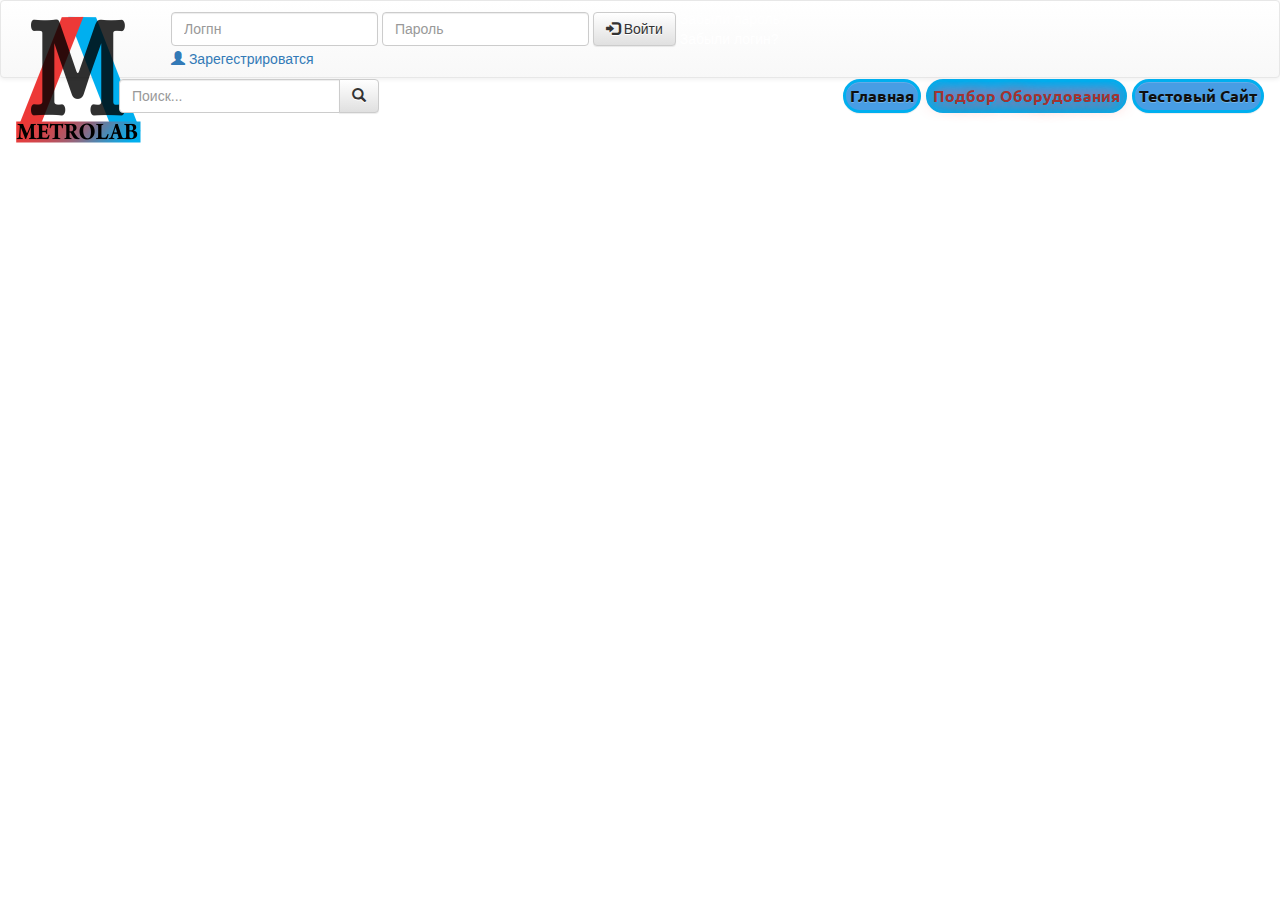
<file: index.html>
<!DOCTYPE html>
<html lang="en">
<head>
    <meta charset="utf-8">
    <meta http-equiv="X-UA-Compatible" content="IE=edge">
    <meta  http-equiv="Content-Type" content="text/html; charset=utf-8" />
    <meta  name="description" content="Мой первый сайт с самописным MVC движком" />
    <meta  name="keywords" content="тестовый сайт, MVC, MVC движок" />

    <meta name="viewport" content="width=device-width, initial-scale=1">
       <title>My Site witch Bootstrap</title>
    <link href="css/bootstrap.css" rel="stylesheet">
    <link href="css/bootstrap-theme.css" rel="stylesheet">
    <link href="https://fonts.googleapis.com/css?family=Ubuntu" rel="stylesheet">
    <link href="https://fonts.googleapis.com/css?family=Pangolin" rel="stylesheet">
    <link href="css/style.css" rel="stylesheet">
    <link href="favicon.ico" rel="shortcut icon" type="image/x-icon">
    <!--[if lt IE 9]>
    <script src="https://oss.maxcdn.com/html5shiv/3.7.3/html5shiv.min.js"></script>
    <script src="https://oss.maxcdn.com/respond/1.4.2/respond.min.js"></script>
    <![endif]-->
</head>
<body>
<div class="container-fluid">
    <header class="head">
        <nav class="navbar navbar-default">
            <div class="container-fluid">
                <!-- Brand and toggle get grouped for better mobile display -->
                <div class="navbar-header">
                    <button type="button" class="navbar-toggle collapsed" data-toggle="collapse" data-target="#site-header-navbar-collapse" aria-expanded="false">
                        <span class="sr-only">Toggle navigation</span>
                        <span class="icon-bar"></span>
                        <span class="icon-bar"></span>
                        <span class="icon-bar"></span>
                    </button>
                    <a class="navbar-brand" href="#"><img src="images/logo.png" alt="METROLAB"></a>
                    <form class="form-inline navbar-form navbar-left" name="auth" action="" method="post">
                        <div class="form-group">
                            <input type="text" class="form-control" id="login" placeholder="Логпн">
                        </div>
                        <div class="form-group">
                            <input type="password" class="form-control" id="password" placeholder="Пароль">
                        </div>
                        <button type="submit" class="btn btn-default"><span class="glyphicon glyphicon-log-in" aria-hidden="true"></span> Войти</button>
                        <div id="auth-data-reset" class="form-group"><a href="#">Забыли пароль?</a><a href="#">Забыли логин?</a></div>
                        <div id="registration"><a href="#"><span class="glyphicon glyphicon-user" aria-hidden="true"></span> Зарегестрироватся</a></div>
                    </form>
                </div>

                <!-- Collect the nav links, forms, and other content for toggling -->
                <div class="collapse navbar-collapse row" id="site-header-navbar-collapse">
                    <div class="col-sm-4 col-md-3">
                        <div class="input-group">
                            <input type="text" class="form-control" placeholder="Поиск...">
                            <span class="input-group-btn">
                            <button class="btn btn-default" type="button"><span class="glyphicon glyphicon-search" aria-hidden="true"></span></button>
                            </span>
                        </div>
                    </div>
                    <div class="col-sm-8 col-md-9">
                        <ul class="nav navbar-nav navbar-right">
                            <li><a class="btn btn-default" href="#" role="button" >главная</a></li>
                            <li><a class="btn btn-default active" href="#" role="button">подбор оборудования</a></li>
                            <li><a class="btn btn-default" href="#" role="button">тестовый сайт</a></li>
                        </ul>
                    </div>
                </div><!-- /.navbar-collapse -->
            </div><!-- /.container-fluid -->
        </nav>
    </header>
    <section id="slider"></section>
    <section id="main-content">
        <nav></nav>
        <main>
            <section id="center"></section>
            <aside></aside>
        </main>
    </section>
    <footer></footer>
</div>
<script src="js/jquery-3.2.1.js"></script>
<script src="js/bootstrap.js"></script>
<script src="js/script.js"></script>
</body>
</html>
</file>
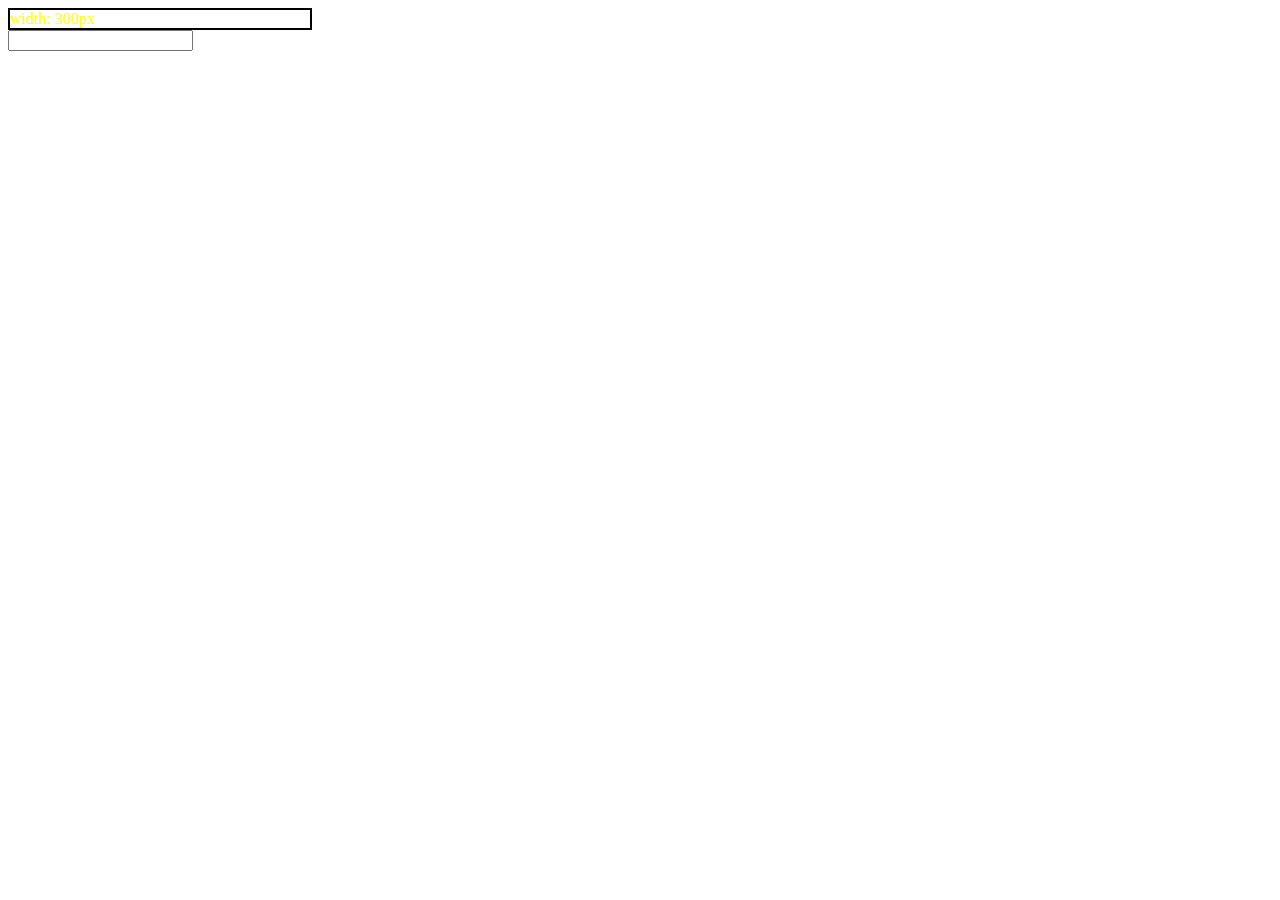
<file: js/index.html>
<!doctype html>
<html lang="en">
<head>
	<meta charset="UTF-8">
	<title>Document</title>
	<script src="jquery-1.10.2.min.js"></script>
	<script>
	$(document).ready(function(){
		var a = $("div#testbl").css("color", "yellow");
		console.log(a);
		var t = $("input")[0].nodeValue("sjsiji");
		//var t = $("input")[0].val("rwerwer");
		console.log(t);
	});
	</script>
</head>
<body>
	<div>
		<div id="testbl" style="width: 300px; border: 2px solid black">width: 300px</div>
		<input type="text" name="text"/>
	</div>
</body>
</html>
</file>
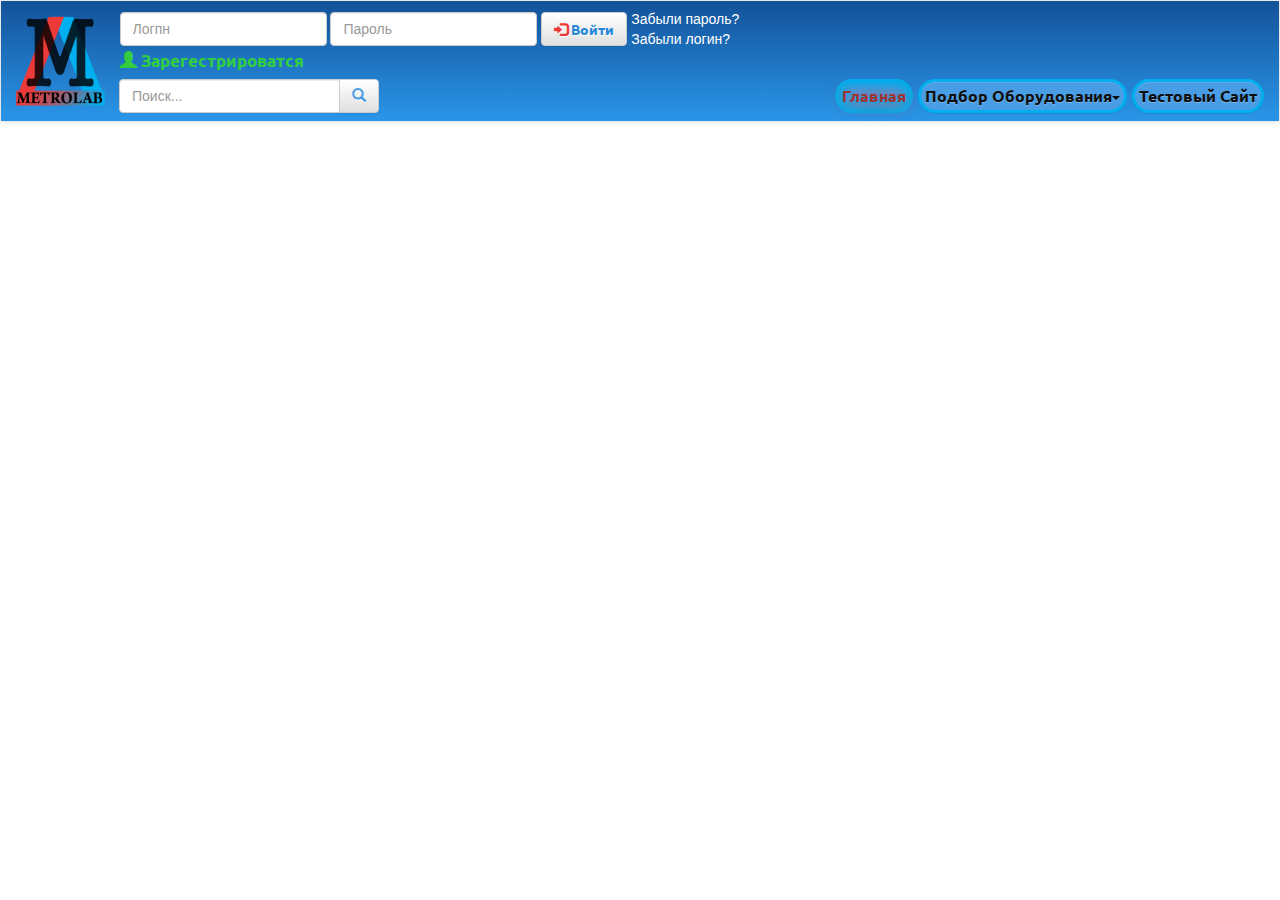
<file: start.html>
<!DOCTYPE html>
<html lang="en">
<head>
    <meta charset="utf-8">
    <meta http-equiv="X-UA-Compatible" content="IE=edge">
    <meta  http-equiv="Content-Type" content="text/html; charset=utf-8" />
    <meta  name="description" content="Мой первый сайт с самописным MVC движком" />
    <meta  name="keywords" content="тестовый сайт, MVC, MVC движок" />

    <meta name="viewport" content="width=device-width, initial-scale=1">
    <title>My Site witch Bootstrap</title>
    <link href="https://fonts.googleapis.com/css?family=Ubuntu" rel="stylesheet">
    <link href="https://fonts.googleapis.com/css?family=Pangolin" rel="stylesheet">
    <link href="https://fonts.googleapis.com/css?family=Fira+Sans+Extra+Condensed|Roboto+Mono:500|Ubuntu+Condensed" rel="stylesheet">
    <link href="css/bootstrap.css" rel="stylesheet">
    <link href="css/bootstrap-theme.css" rel="stylesheet">
    <link href="css/style.css" rel="stylesheet">
    <link href="favicon.ico" rel="shortcut icon" type="image/x-icon">
    <!--[if lt IE 9]>
    <script src="https://oss.maxcdn.com/html5shiv/3.7.3/html5shiv.min.js"></script>
    <script src="https://oss.maxcdn.com/respond/1.4.2/respond.min.js"></script>
    <![endif]-->
</head>
<body>
<div class="container-fluid">
    <header id="head">
        <nav class="navbar navbar-default">
            <div class="container-fluid">
                <!-- Brand and toggle get grouped for better mobile display -->
                <div class="navbar-header">
                    <button type="button" class="navbar-toggle collapsed" data-toggle="collapse" data-target="#site-header-navbar-collapse" aria-expanded="false">
                        <span class="sr-only">Toggle navigation</span>
                        <span class="icon-bar"></span>
                        <span class="icon-bar"></span>
                        <span class="icon-bar"></span>
                    </button>
                    <a class="navbar-brand" href="#"><img src="images/logo.png" alt="METROLAB"></a>
                     <form class="form-inline navbar-form navbar-left" name="auth" action="" method="post">
                        <div class="form-group">
                            <input type="text" class="form-control" id="login" placeholder="Логпн">
                        </div>
                        <div class="form-group">
                            <input type="password" class="form-control" id="password" placeholder="Пароль">
                        </div>
                        <button type="submit" class="btn btn-default"><span class="glyphicon glyphicon-log-in" aria-hidden="true"></span> Войти</button>
                         <div id="auth-data-reset" class="form-group"><a href="#">Забыли пароль?</a><a href="#">Забыли логин?</a></div>
                             <div id="registration"><a href="#"><span class="glyphicon glyphicon-user" aria-hidden="true"></span> Зарегестрироватся</a></div>
                    </form>
                </div>

                <!-- Collect the nav links, forms, and other content for toggling -->
                <div class="collapse navbar-collapse row" id="site-header-navbar-collapse">
                    <div class="col-sm-4 col-md-3">
                        <div class="input-group">
                            <input type="text" class="form-control" placeholder="Поиск...">
                            <span class="input-group-btn">
                            <button class="btn btn-default" type="button"><span class="glyphicon glyphicon-search" aria-hidden="true"></span></button>
                            </span>
                        </div>
                    </div>
                    <div class="col-sm-8 col-md-9">
                        <ul class="nav navbar-nav navbar-right">
                        <li><a class="btn btn-default active" href="#" role="button" >главная</a></li>
                            <li class="dropdown"><a class="btn btn-default dropdown-toggle" data-toggle="dropdown"  data-target="#" href="/selectEquipment/path/to/selectController"  role="button">подбор оборудования<b class="caret"></b></a><!--href="#selectEquipmentMenu"-->
                                <ul id="#selectEquipmentMenu" class="dropdown-menu menu-head">
                                    <li><a href="#">подобрать оборудование</a></li>
                                    <li><a href="#">каталог оборудования</a></li>
                                    <li><a href="#">группы оборудования</a></li>
                                </ul>
                            </li>
                        <li><a class="btn btn-default" href="#" role="button">тестовый сайт</a></li>
                    </ul>
                    </div>
                </div><!-- /.navbar-collapse -->
            </div><!-- /.container-fluid -->
        </nav>
    </header>
    <section id="slider">
    </section>
    <section id="main-content">
        <nav></nav>
        <main>
            <section id="center"></section>
            <aside></aside>
        </main>
    </section>
    <footer></footer>
</div>
<script src="js/jquery-3.2.1.js"></script>
<script src="js/jquery-migrate-1.4.1.min.js"></script>
<script src="js/jquery-migrate-3.0.0.min.js"></script>
<script src="js/bootstrap.js"></script>
<script src="js/script.js"></script>
</body>
</html>
</file>
<file: css/style.css>
/*font-family: 'Pangolin', cursive;
font-family: 'Fira Sans Extra Condensed', sans-serif;
font-family: 'Roboto Mono', monospace;
font-family: 'Ubuntu Condensed', sans-serif;
*/
body > div.container-fluid {
    padding: 0;
}

header#head > nav > div.container-fluid {
    /* Permalink - use to edit and share this gradient: http://colorzilla.com/gradient-editor/#135299+0,2993e5+95,2993e5+95,2993e5+100 */
    background: rgb(19, 82, 153); /* Old browsers */
    background: -moz-linear-gradient(top, rgba(19, 82, 153, 1) 0%, rgba(41, 147, 229, 1) 95%, rgba(41, 147, 229, 1) 95%, rgba(41, 147, 229, 1) 100%); /* FF3.6-15 */
    background: -webkit-linear-gradient(top, rgba(19, 82, 153, 1) 0%, rgba(41, 147, 229, 1) 95%, rgba(41, 147, 229, 1) 95%, rgba(41, 147, 229, 1) 100%); /* Chrome10-25,Safari5.1-6 */
    background: linear-gradient(to bottom, rgba(19, 82, 153, 1) 0%, rgba(41, 147, 229, 1) 95%, rgba(41, 147, 229, 1) 95%, rgba(41, 147, 229, 1) 100%); /* W3C, IE10+, FF16+, Chrome26+, Opera12+, Safari7+ */
    filter: progid:DXImageTransform.Microsoft.gradient(startColorstr='#135299', endColorstr='#2993e5', GradientType=0); /* IE6-9 */
}

header#head div.navbar-header > button.navbar-toggle {
    border: none;
    background-color: #489de4;
}

header#head div.navbar-header > button.navbar-toggle:hover {
    background-color: #00afef;
}

header#head div.navbar-header > button.navbar-toggle:hover > span {
    background-color: #b8525f;
}

header#head div.navbar-header > button.navbar-toggle > span {
    background-color: #0f0f0f;
}

header#head div.navbar-header {
    min-height: 120px;
}

header#head div.navbar-header a.navbar-brand > img {
    height: 90px;
}

header#head div.navbar-header form button[type='submit'] {
    color: #2587d7;
    font-family: 'Ubuntu', sans-serif;
    font-weight: 600;
}

header#head div.navbar-header form button[type='submit'] > span.glyphicon {
    color: #ed3937;
}

header#head div#registration {
    font-family: 'Ubuntu', sans-serif;
    font-weight: 600;
    font-size: 1.2em;
}

header#head div#registration > a {
    color: #33ce3f;
}

header#head div#registration > a:hover {
    text-decoration: none;
    border-bottom: 4px solid #33ce3f;
}

header#head div#site-header-navbar-collapse span.glyphicon-search {
    color: #489de4;
}

div#auth-data-reset {
    display: inline-block;
    vertical-align: middle;
}

div#auth-data-reset > a {
    color: #ffffff;
    display: block;
}
div#site-header-navbar-collapse ul > li > a{
    text-transform: capitalize;
    color: #0f0f0f;
}
div#site-header-navbar-collapse ul.nav.navbar-nav > li > a {
    padding: 4px;
    background-color: #489de4;
    background-image: none;
    border: 3px solid #00afef;
    border-radius: 20px;
    font-family: 'Ubuntu', sans-serif;
    font-size: 16px;
    font-weight: 600;
}

div#site-header-navbar-collapse ul.nav.navbar-nav > li > a:nth-child(n + 1) {
    margin-left: 5px;
}

div#site-header-navbar-collapse ul.nav.navbar-nav > li > a:not(.active):hover {
    color: #a23333;
    border-color: #a23333;
    box-shadow: 0 0 4px 4px rgb(0, 175, 239);
    -webkit-box-shadow: inset 0 0 4px 4px rgb(0, 175, 239);
    -moz-box-shadow: inset 0 0 4px 4px rgb(0, 175, 239);
    filter: progid:DXImageTransform.Microsoft.shadow(direction=45, color=rgb(0, 175, 239), strength=4);
    -webkit-transition: all 0.5s ease-in-out 0s;
    -moz-transition: all 0.5s ease-in-out 0s;
    -ms-transition: all 0.5s ease-in-out 0s;
    -o-transition: all 0.5s ease-in-out 0s;
    transition: all 0.5s ease-in-out 0s;
}

div#site-header-navbar-collapse ul.nav.navbar-nav > li > a.active {
    box-shadow: inset 0 0 10px 5px rgb(0, 175, 239);
    -webkit-box-shadow: inset 0 0 10px 5px rgb(0, 175, 239);
    -moz-box-shadow: inset 0 0 10px 5px rgb(0, 175, 239);
    filter: progid:DXImageTransform.Microsoft.shadow(direction=45, color=rgb(0, 175, 239), strength=10);
    text-shadow: 1px 1px 2px rgb(0, 175, 239), 0 2px 1em #ed3937;
    color: #a23333;
}

header#head div#site-header-navbar-collapse ul.dropdown-menu.menu-head > li > a{
    font-family: 'Ubuntu Condensed', sans-serif;
    color: #fbd4d4;
    font-size: 1.2em;
	transition: all .2s ease-in .2s;
}
header#head div#site-header-navbar-collapse ul.dropdown-menu.menu-head > li > a:hover{
    color: #d4fbd7;
    font-size: 1.4em;
	font-weight: 600;
	background: none;
}
header#head div#site-header-navbar-collapse ul.dropdown-menu.menu-head{
    border-radius: 20px;
    background-color: #1860aa;
}

/*
color:  #F57923;
background-color: #00008b;
*/


/* Extra small devices (phones, less than 768px) */
/* No media query since this is the default in Bootstrap */

@media only screen and (max-width: 767px) {
    header#head div.navbar-header > form.navbar-form {
        border: none;
        margin-left: 105px;
        margin-right: 70px;
    }

    div#site-header-navbar-collapse {
        border: none;
    }

    div#site-header-navbar-collapse ul.nav.navbar-nav > li > a {
        padding: 8px;
        border-radius: 4px;
        margin: 5px 0;
        font-size: 20px;
    }

    div#site-header-navbar-collapse ul.nav.navbar-nav > li > a.active {
        box-shadow: inset 0 0 10px 15px rgb(0, 175, 239);
        -webkit-box-shadow: inset 0 0 10px 5px rgb(0, 175, 239);
        -moz-box-shadow: inset 0 0 10px 5px rgb(0, 175, 239);
        filter: progid:DXImageTransform.Microsoft.shadow(direction=45, color=rgb(0, 175, 239), strength=10);
    }

}

/* Small devices (tablets, 768px and up) */
@media only screen and (min-width: 768px) {

    header#head > nav > div.container-fluid {
        position: relative;
    }

    header#head div.navbar-header > form {
        padding: 0;
    }

    div#site-header-navbar-collapse {
        position: absolute;
        left: 88px;
        top: 78px;
    }
}

@media only screen and (max-width: 390px) {
    header#head div.navbar-header > div.clearfix {
        height: 110px;
        display: block;
    }
}

@media only screen and (max-width: 380px) {
    header#head div#registration > a {
        position: relative;
    }

    header#head div#registration > a > span {
        position: absolute;
        left: -1.2em;
    }

}

@media only screen and (max-width: 403px) {
    header#head div.navbar-header form button[type='submit'] {
        margin-top: 5px;
        margin-bottom: 5px;
    }
}

@media only screen and (min-width: 390px) {

}

/* Medium devices (desktops, 992px and up) */
@media only screen and (min-width: 992px) {

}

/* Large devices (large desktops, 1200px and up) */
@media only screen and (min-width: 1200px) {

}
</file>
